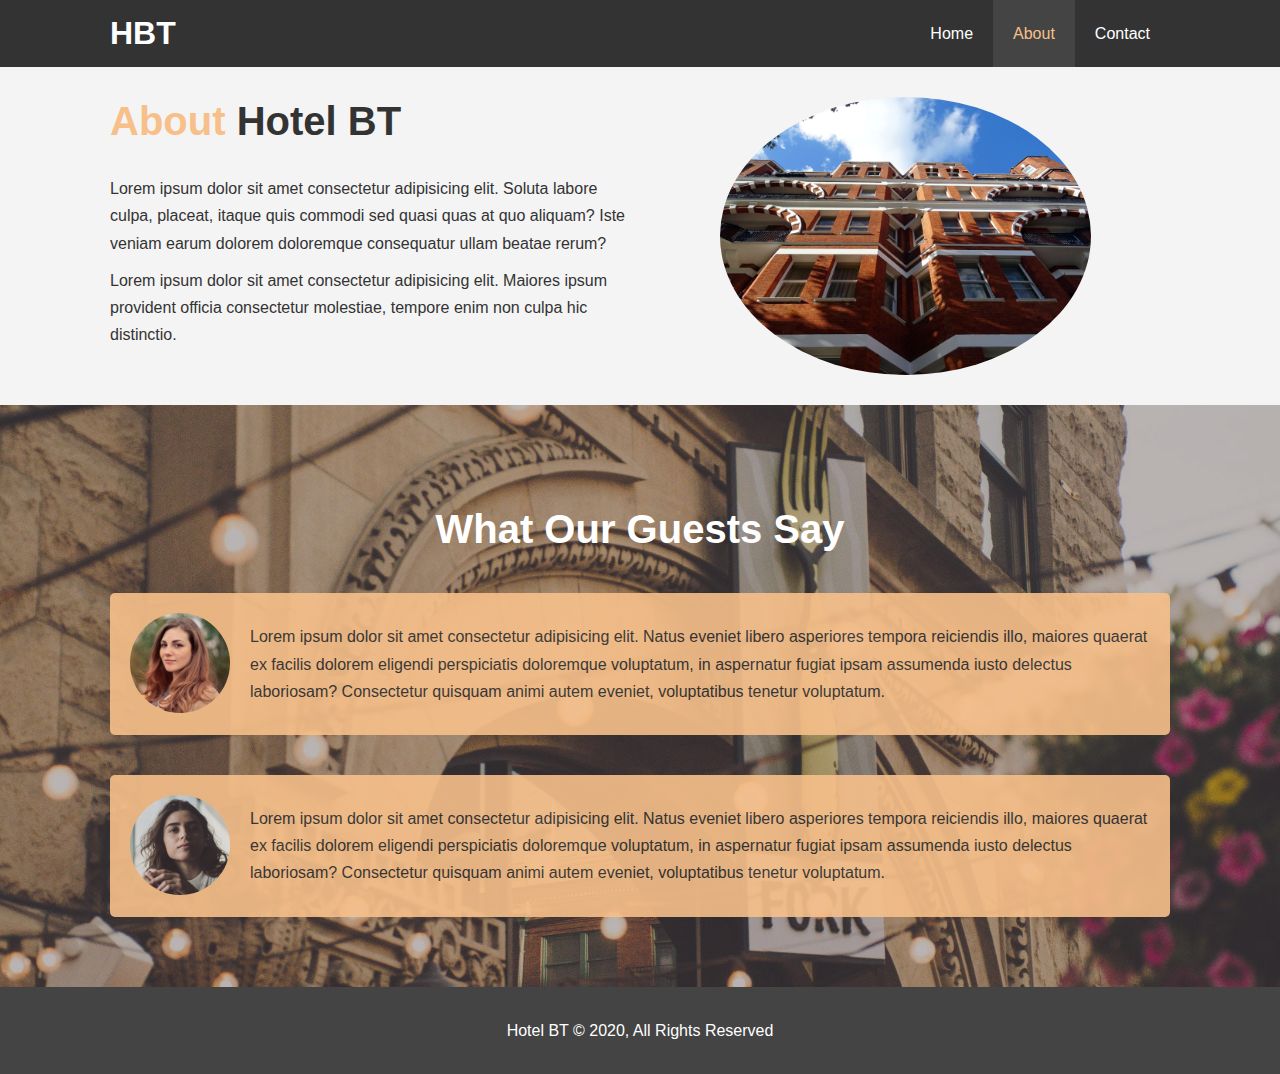
<file: about.html>
<!DOCTYPE html>
<html lang="en">
<head>
  <meta charset="UTF-8">
  <meta name="viewport" content="width=device-width, initial-scale=1.0">
  <meta name="description" content="Welcome to the most extraordinary hotel in Boston Massachusetts">
  <meta name="keywords" content="hotel,boston hotel,new england hotel">
  <link rel="stylesheet" href="css/style.css">
  <link 
    rel="stylesheet" 
    href="css/mobile.css"
    media="screen and (max-width: 768px)"
  >
  <title>Hotel BT | About</title>
</head>
<body>
  <header>
    <nav id="navbar">
      <div class="container">
        <h1 class="logo"><a href="index.html">HBT</a></h1>
        <ul>
          <li><a href="index.html">Home</a></li>
          <li><a class="current" href="about.html">About</a></li>
          <li><a href="contact.html">Contact</a></li>
        </ul>
      </div>
    </nav>
  </header>
  
  <section id="about-info" class="bg-light py-3">
    <div class="container">
      <div class="info-left">
        <h1 class="l-heading"><span class="text-primary">About</span> Hotel BT</h1>
        <p>Lorem ipsum dolor sit amet consectetur adipisicing elit. Soluta labore culpa, placeat, itaque quis commodi sed quasi quas at quo aliquam? Iste veniam earum dolorem doloremque consequatur ullam beatae rerum?</p>
        <p>Lorem ipsum dolor sit amet consectetur adipisicing elit. Maiores ipsum provident officia consectetur molestiae, tempore enim non culpa hic distinctio.</p>
      </div>
      <div class="info-right">
        <img src="./img/photo-2.jpg" alt="hotel">
      </div>
    </div>
  </section>

  <div class="clr"></div>

  <section id="testimonials" class="py-3">
    <div class="container">
      <h2 class="l-heading">What Our Guests Say</h2>
      <div class="testimonial bg-primary">
        <img src="./img/person-1.jpg" alt="Samantha">
        <p>Lorem ipsum dolor sit amet consectetur adipisicing elit. Natus eveniet libero asperiores tempora reiciendis illo, maiores quaerat ex facilis dolorem eligendi perspiciatis doloremque voluptatum, in aspernatur fugiat ipsam assumenda iusto delectus laboriosam? Consectetur quisquam animi autem eveniet, voluptatibus tenetur voluptatum.</p>
      </div>
      
      <div class="testimonial bg-primary">
        <img src="./img/person-2.jpg" alt="Jennifer">
        <p>Lorem ipsum dolor sit amet consectetur adipisicing elit. Natus eveniet libero asperiores tempora reiciendis illo, maiores quaerat ex facilis dolorem eligendi perspiciatis doloremque voluptatum, in aspernatur fugiat ipsam assumenda iusto delectus laboriosam? Consectetur quisquam animi autem eveniet, voluptatibus tenetur voluptatum.</p>
      </div>
    </div>
  </section>

  <footer id="main-footer">
    <p>Hotel BT &copy; 2020, All Rights Reserved</p>
  </footer>
</body>
</html>
</file>
<file: css/mobile.css>
/* Nav Bar */
#navbar .logo {
  float: none;
  text-align: center;
}

#navbar ul, #navbar ul li {
  float: none;
}

#navbar ul li a {
  padding: 5px;
  border-bottom: #444 dotted 1px;
}

/* Showcase */
#showcase .showcase-content {
  padding-top: 100px;
}

/* Home Info */
#home-info {
  height: 550px;
}

#home-info .info-img {
  display: none;
}

#home-info .info-content {
  float: none;
  width: 100%;
}

/* Boxes */
.box {
  float: none;
  width: 100%;
}

/* About */
#about-info .info-right, 
#about-info .info-left {
  float: none;
  width: 100%;
}

#about-info .info-right {
  margin-top: 30px;
}

.l-heading {
  text-align: center;
}

/* Testimonials */
#testimonials {
  padding-top: 80px;
}

/* Contact */
#contact-info .box {
  border-bottom: #444 dotted 1px;
}
</file>
<file: css/style.css>
/* Reset */
* {
  margin: 0;
  padding: 0;
  box-sizing: border-box;
}

/* Main Styling */
html, body {
  font-family: 'Segoe UI', Tahoma, Geneva, Verdana, sans-serif;
  line-height: 1.7em;
}

a {
  color: #333;
  text-decoration: none;
}

h1, h2, h3 {
  padding-bottom: 20px;
}

p {
  margin: 10px 0;
}

/* Utility Classes */
.container {
  margin: auto;
  max-width: 1100px;
  overflow: auto;
  padding: 0 20px;
}

.text-primary {
  color: #f7c08a;
}

.lead {
  font-size: 20px;
}

.btn {
  display: inline-block;
  font-size: 18px;
  color: #fff;
  background: #333;
  padding: 13px 20px;
  border: none;
  border-radius: 5px;
  cursor: pointer;
}

.btn:hover {
  background: #f7c08a;
  color: #333;
}

.btn-light {
  background: #f4f4f4;
  color: #333;
}

.bg-dark {
  background: #333;
  color: #fff;
}

.bg-light {
  background: #f4f4f4;
  color: #333;
}

.bg-primary {
  background: #f7c08a;
  color: #333;
}

.clr {
  clear: both;
}

/* Padding */
.py-1 {
  padding: 10px 0;
}

.py-2 {
  padding: 20px 0;
}

.py-3 {
  padding: 30px 0;
}

.l-heading {
  font-size: 40px;
  line-height: 1.2;
}

/* Navbar */
#navbar {
  background: #333;
  color: #fff;
  overflow: auto;
}

#navbar a {
  color: #fff;
}

#navbar .logo {
  float: left;
  padding-top: 20px;
}

#navbar ul {
  list-style: none;
  float: right;
}

#navbar ul li {
  float: left;
}

#navbar ul li a {
  display: block;
  padding: 20px;
  text-align: center;
}

#navbar ul li a:hover,
#navbar ul li a.current {
  background: #444;
  color: #f7c08a;
}

/* Showcase */
#showcase {
  background: url("../img/showcase.jpg") no-repeat center center/cover;
  height: 600px;
}

#showcase .showcase-content {
  color: #fff;
  text-align: center;
  padding-top: 170px;
}

#showcase .showcase-content h1 {
  font-size: 60px;
  line-height: 1.2em;
}

#showcase .showcase-content p {
  padding-bottom: 30px;
  line-height: 1.7em;
}

#home-info {
  height: 450px;
}

#home-info .info-img {
  float: left;
  width: 50%;
  background: url("../img/photo-1.jpg") no-repeat;
  min-height: 100%;
}

#home-info .info-content {
  float: right;
  width: 50%;
  height: 100%;
  text-align: center;
  padding: 50px 30px;
  overflow: hidden;
}

#home-info .info-content p {
  padding-bottom: 30px;
}

.box {
  float: left;
  width: 33.3%;
  padding: 50px;
  text-align: center;
}

.box i {
  margin-bottom: 10px;
}

/* About Info */
#about-info .info-right {
  float: right;
  width: 50%;
  min-height: 100%;
}

#about-info .info-right img {
  display: block;
  width: 70%;
  margin: auto;
  border-radius: 50%;
}

#about-info .info-left {
  float: left;
  width: 50%;
  min-height: 100%;
}

/* Testimonials */
#testimonials {
  height: 100%;
  background: url("../img/test-bg.jpg") no-repeat center center/cover;
  padding-top: 100px;
}

#testimonials h2 {
  color: #fff;
  text-align: center;
  padding-bottom: 40px;
}

#testimonials .testimonial {
  padding: 20px;
  margin-bottom: 40px;
  border-radius: 5px;
  opacity: 0.9;
}

#testimonials .testimonial img {
  width: 100px;
  float: left;
  margin-right: 20px;
  border-radius: 50%;
}

/* Contact Form */
#contact-form .form-group {
  margin-bottom: 20px;
}

#contact-form label {
  display: block;
  margin-bottom: 5px;
}

#contact-form input,
#contact-form textarea {
  width: 100%;
  padding: 10px;
  border: 1px #ddd solid;
}

#contact-form textarea {
  height: 200px;
  resize: none;
}

#contact-form input:focus,
#contact-form textarea:focus {
  outline: none;
  border-color: #f7c08a;
}

/* Footer */
#main-footer {
  text-align: center;
  background: #444;
  color: #fff;
  padding: 20px;
}
</file>
